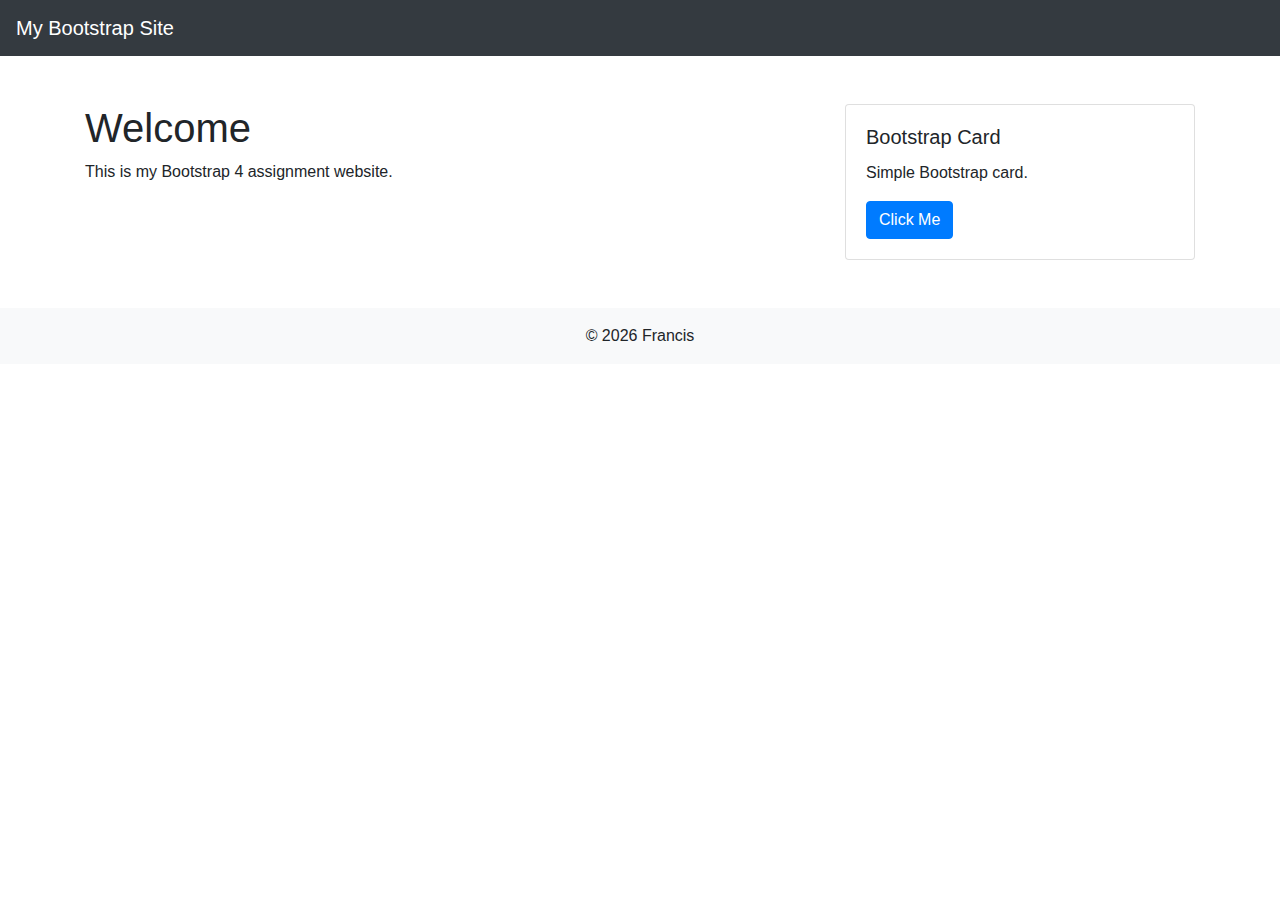
<file: bootstrap4_project/index.html>
<!DOCTYPE html>
<html lang="en">
<head>
  <meta charset="UTF-8">
  <meta name="viewport" content="width=device-width, initial-scale=1, shrink-to-fit=no">
  <title>Bootstrap 4 Assignment</title>

  <link
    rel="stylesheet"
    href="https://maxcdn.bootstrapcdn.com/bootstrap/4.5.2/css/bootstrap.min.css"
  >
</head>
<body>

<nav class="navbar navbar-expand-lg navbar-dark bg-dark">
  <a class="navbar-brand" href="#">My Bootstrap Site</a>
</nav>

<div class="container mt-5">
  <div class="row">
    <div class="col-md-8">
      <h1>Welcome</h1>
      <p>This is my Bootstrap 4 assignment website.</p>
    </div>

    <div class="col-md-4">
      <div class="card">
        <div class="card-body">
          <h5 class="card-title">Bootstrap Card</h5>
          <p class="card-text">Simple Bootstrap card.</p>
          <a href="#" class="btn btn-primary">Click Me</a>
        </div>
      </div>
    </div>
  </div>
</div>

<footer class="bg-light text-center p-3 mt-5">
  <p class="mb-0">© 2026 Francis</p>
</footer>

<script src="https://code.jquery.com/jquery-3.5.1.slim.min.js"></script>
<script src="https://cdn.jsdelivr.net/npm/popper.js@1.16.1/dist/umd/popper.min.js"></script>
<script src="https://maxcdn.bootstrapcdn.com/bootstrap/4.5.2/js/bootstrap.min.js"></script>

</body>
</html>
</file>
